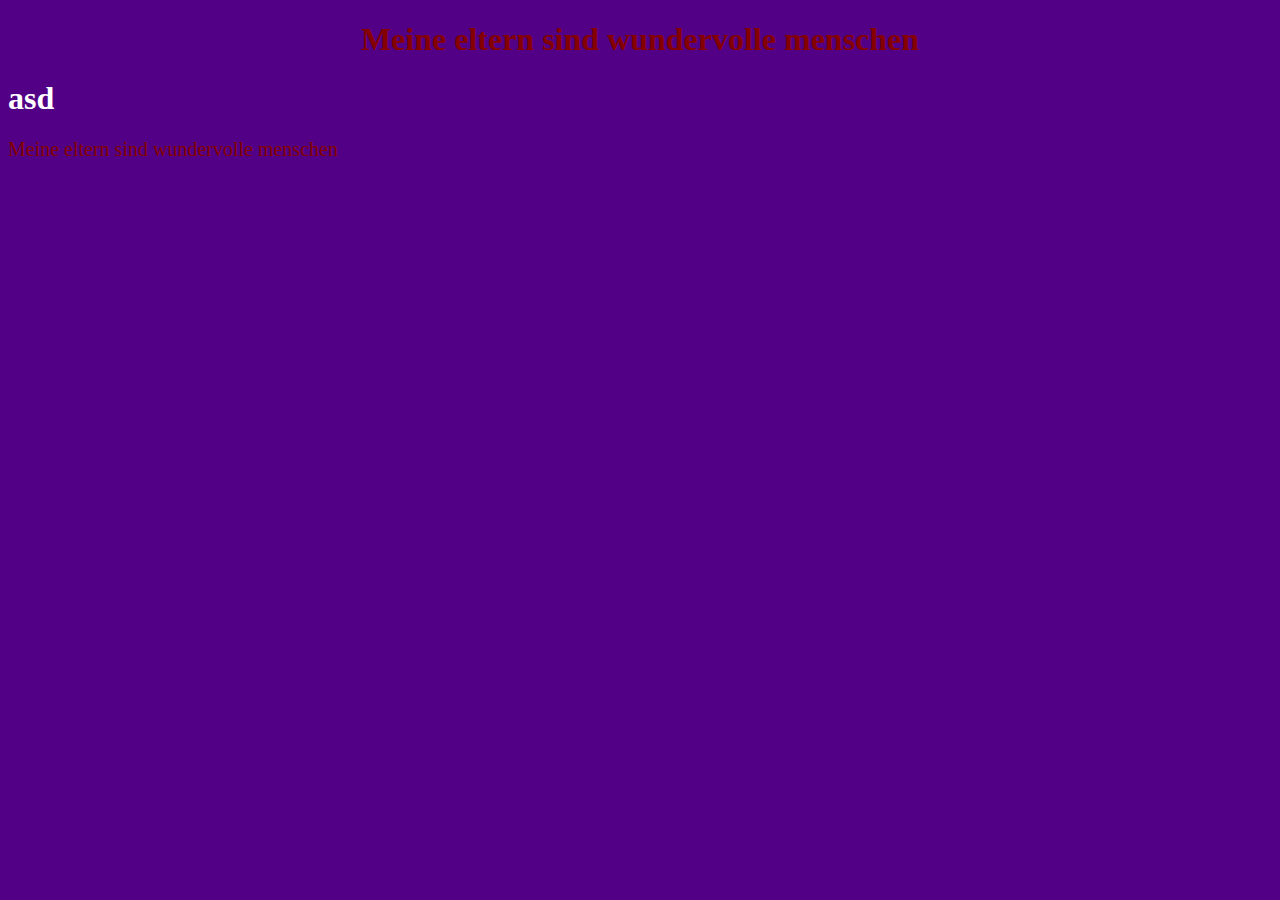
<file: index.html>
<!DOCTYPE html>
<html lang="ru">
  <head>
    <meta charset="utf-8">
    <title>Test</title>
    <link rel="stylesheet" href="style.css">
  </head>
  <body>
    <h1 class="heading-red">Meine eltern sind wundervolle menschen</h1>
    <h1 class="heading-white">asd</h1>
    <p class="jeding-red">Meine eltern sind wundervolle menschen</p>
  </body>
</html>
</file>
<file: style.css>
body {
  background-color: #520085;
}

.heading-red {
  color: #850000;
  text-align: center;
}

.heading-white {
  color: #fff;
}

.jeding-red {
  color: #850000;
  font-family: comicsans;
  font-size: 20px;
}
</file>
